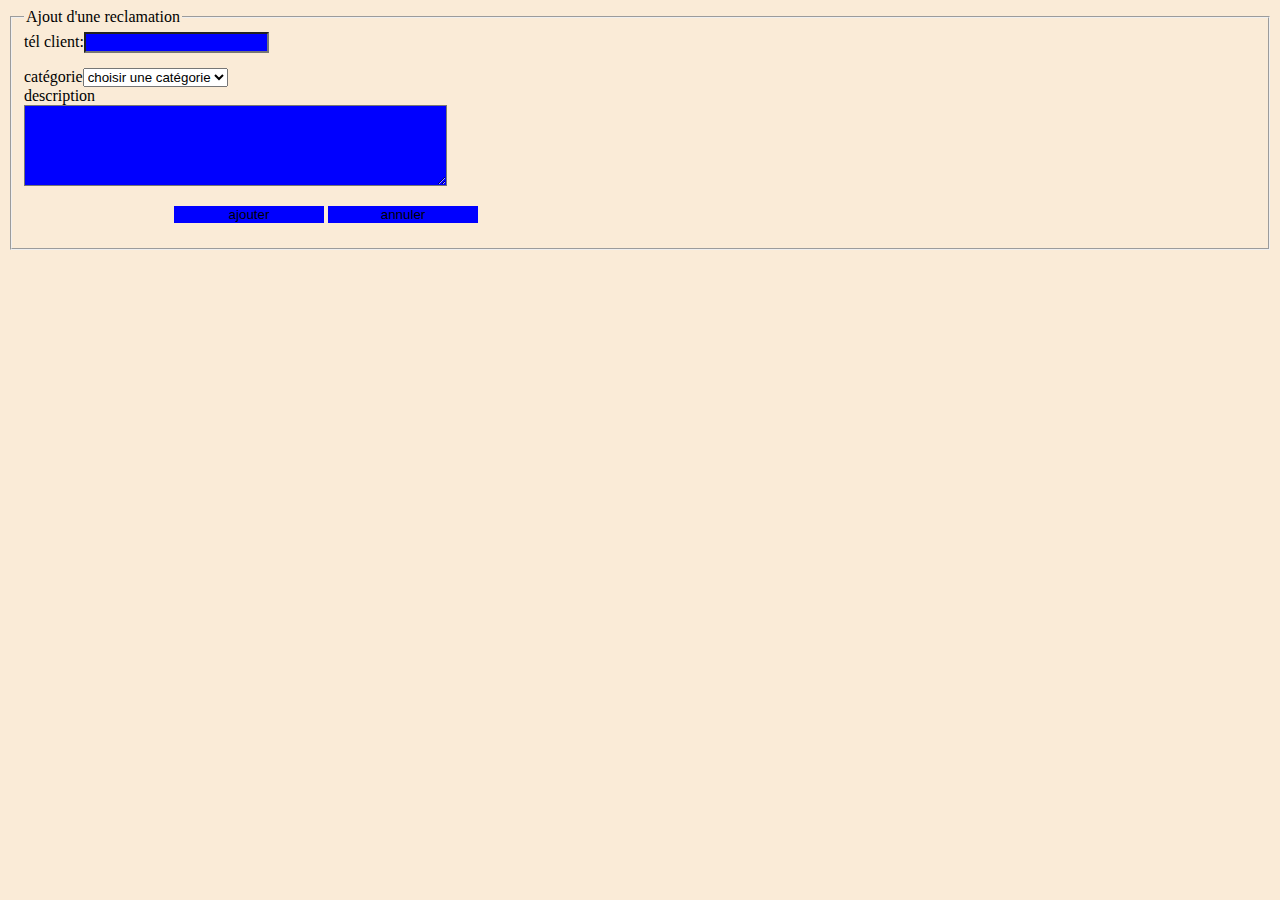
<file: ajout.html>
<!DOCTYPE html>
<html>
  <head>
    <meta charset="utf-8" />
    <meta http-equiv="X-UA-Compatible" content="IE=edge" />
    <title>Page Title</title>
    <meta name="viewport" content="width=device-width, initial-scale=1" />
    <link rel="stylesheet" type="text/css" media="screen" href="style.css" />
    <script src="controle.js"></script>
  </head>
  <body>
      <form onsubmit="return verif1()">
    <fieldset>
        <legend>Ajout d'une reclamation</legend>
        <label>tél client:</label><input type="text" id="tel" name="tel"/></br>
        <label>catégorie</label><select id="cat" name="cat" ><option>choisir une catégorie</option>
            <option>authentification</option>
            <option>branchement</option>
            <option>synchronisation</option>
            <option>autres</option>
        </select></br>
        <label>description</label></br>
        <textarea cols="50" rows="5" name="desc" id="desc"></textarea></br>
        <input type="submit" value="ajouter" id="bt1" class="bt1">
        <input type="reset" value="annuler"  class="bt">
    </fieldset></form>
  </body>
</html>
</file>
<file: style.css>
#img1 {
  width: 10vw;
  height: 100px;
  float: left;
}
#img2 {
  width: 10vw;
  height: 100px;
  float: right;
}
div {
  width: 5vw;
  height: 50px;
  border-radius: 180px;
  background-color: blue;
 float: left;
 
 
}
div:hover{
   transform: translateX(1000%);
   background-color: aqua;
   transition: all 2s;
}


iframe{
    display: block;
    width: 50vw;
    border: none;
    margin:auto;
}
body{
  background-color: antiquewhite;
}
input,textarea{
  background-color: blue;
  margin-bottom: 15px;

}
.bt{
  width: 150px;
  border: slategrey; 
}
#bt1{
  margin-left: 150px;
  width: 150px;
  border: slategrey;
}
#zone2{
  width: 800px;
  height: 500px;
  border: solid black;
}
</file>
